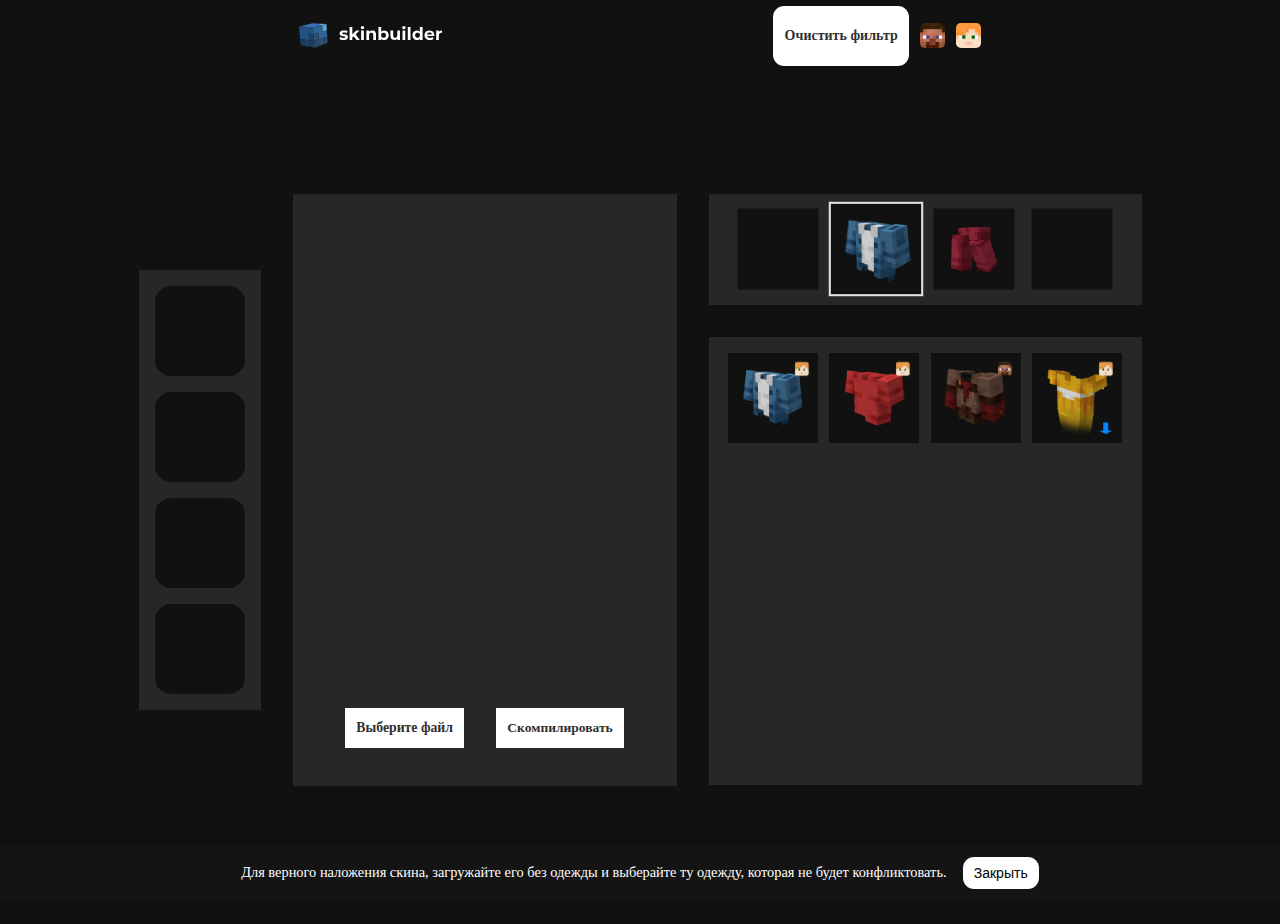
<file: index.html>
<!DOCTYPE html>
<html lang="ru">
<head>
    <meta charset="UTF-8">
    <meta name="viewport" content="width=device-width, initial-scale=1.0">

    <link rel="stylesheet" href="style.css">
    <link rel="stylesheet" href="adapt.css">
    <link rel="stylesheet" href="https://baguettecss.github.io/v2/v2.css">
    <link rel="shortcut icon" href="https://skinbuildermd.github.io/img/logo/skinbuilder-logo-mini.svg" type="image/x-icon">

    <script src="./js/compile-skin.js"></script>
    <script src="./js/change-clothes.js"></script>
    <script src="./js/selected-file.js"></script>
    <script src="./js/filter.js"></script>

    <title>SkinBuilder</title>

    <style>
    </style>
</head>
<body>
    <div class="headline">
        <div class="logo1">
            <a href="./">
                <img src="./img/logo/skinbuilder-logo-full.svg" alt="лого">
            </a>
        </div>
        <div class="steve-alex" id="steveAlexPanel">
            <div class="btns-filter">
                <div data-f="all" class="clear-filters -br1">
                    <p>Очистить фильтр</p>
                  </div>
                  <img data-f="steve" id="steve" title="Толстые руки у скина" src="./img/icons/steve.png">
                  <img data-f="alex" id="alex" title="Тонкие руки у скина" src="./img/icons/alex.png">
            </div>
          </div>               
    </div>
    <div class="main">
        <div class="ll">
            <p>Использовать лучше на ПК.</p>
        </div>
        <div class="in">
            <div class="pre-skin">
                <div class="adds-skins -br1">
                    <div id="golova" class="installed"></div>
                    <div id="verh" class="installed"></div>                    
                    <div id="nogi" class="installed"></div>
                    <div id="obuv" class="installed"></div>
                </div>
            </div>
            <div class="skin -br1">
                <div class="pix-skin">
                    <img id="skin-sel" src="img/air.png">
                </div>
                <div class="skompil">
                    <label class="change-btn -br1" for="inputImage">
                        <span id="labelText" title="Выберите файл...">Выберите файл</span>
                        <input type="file" id="inputImage" accept="image/*">
                    </label>
                    <div style="margin-left: 2rem;" class="skompil-btn -br1" title="Скомпилировать Ваш скин">
                        <p id="compileButton" title="Скомпилировать Ваш скин" onclick="compileSkin()">Скомпилировать</p>
                    </div>
                </div>
            </div>
            <div class="at">
                <div class="clothes -br1">
                    <div class="-br1 c hj"></div>
                    <div class="-br1 c verh selected" onclick="changeClothes('verh')"><img class="verh" src="./img/models/var/verh_1.png"></div>
                    <div class="-br1 c nogi" id="nogi-add" onclick="changeClothes('nogi')"><img src="./img/models/nogi/nogi_1.png"></div>
                    <div class="-br1 c obuv" onclick="changeClothes('obuv')"></div>
                </div>
                <div class="all-cloat -br1">
                    <div class="all-cloat-scroll-wrapper">
                      <div class="all-cloat-scroll">
                        <div class="w -br1" data-skin="alex">
                            <img id="verh-go" src="./img/models/verh/verh_1.png" alt="">
                        </div>
                        <div class="w -br1" data-skin="alex">
                            <img id="verh-go" src="./img/models/verh/verh_2.png" alt="">
                        </div>
                        <div class="w -br1" data-skin="steve">
                            <img id="verh-go" src="./img/models/verh/verh_3.png" alt="">
                        </div>
                        <div class="w -br1" data-skin="alex">
                            <img id="verh-go" src="./img/models/verh/verh_4.png" alt="">
                        </div>

                    </div>
                </div> 
            </div>
        </div>
    </div>
    <div id="cookie-notification">
        <p>Для верного наложения скина, загружайте его без одежды и выберайте ту одежду, которая не будет конфликтовать.</p>
        <button id="close-cookie-notification" onclick="hideCookieNotification()">Закрыть</button>
    </div>
    <script src="./js/shoto.js"></script>
    <script src="./js/cookie.js"></script>
    <script src="./js/alert-cmd.js"></script>
</body>
</html>
</file>
<file: style.css>
* {
    color: white;
}
:root {
    --ui-color: #272727;
    --br: 1rem;
    --bar-col: #141414;
    --otstyp1: 1rem;
    --otstup2: 0 23%;
    --fw600: 600;
    --MonsColor: #303030;
}
::-webkit-scrollbar {
    width: 5px;
}
::-webkit-scrollbar-track {
    background-color: #171717;
    margin-top: .7rem;
    margin-bottom: .7rem;
}
::-webkit-scrollbar-thumb {
    background-color: #b0b0b0;
    border-radius: 1rem;
}
::-webkit-scrollbar-thumb:hover {
    background-color: #7a7a7a;
    border-radius: 1rem;
}
@-moz-document url-prefix() {
    .all-cloat {
      display: flex;
      justify-content: center;
      align-items: flex-start;
      margin-top: 2rem;
      background-color: var(--ui-color);
      width: 393.6px;
      height: 27rem;
      padding: var(--otstyp1);
      padding-bottom: 0;
      overflow-x: auto;
    }
    .clothes {
        display: flex;
        justify-content: center;
        width: 394px;
    }
  }
html {
    background-color: #101110;
}
.headline {
    display: flex;
    height: 55px;
    padding: var(--otstup2);
    background-color: #101110;
    justify-content: space-between;
}

.logo1 img {
    width: 143px;
    height: 100%;
}

.logo1 {
    display: flex;
    width: 200px;
    height: 100%;
}

.logo1 a {
    display: flex;
    justify-content: center;
    align-content: center;
    height: 100%;
}
.lang-sel {
    display: flex;
}
.lang-sel a {
    display: flex;
    justify-content: center;
    align-items: center;
}
.lang-sel img {
    height: 25px;
    width: 25px;
}
#logo-site:hover {
    fill: #e0751c;
}

.steve-alex {
    display: flex;
    flex-direction: column;
    justify-content: center;
    align-items: center;
}

.steve-alex img {
    width: 25px;
    height: 25px;
    margin-left: .7rem;
    border-radius: .3rem;
}
.btns-filter {
    display: flex;
    justify-content: center;
    align-items: center;
}
.main {
    display: flex;
    justify-content: center;
    align-items: center;
    height: 853px;
    /* padding: var(--otstup2); */
}
.skin {
    display: flex;
    justify-content: center;
    align-items: center;
    flex-direction: column;
    background-color: var(--ui-color);
    width: 22rem;
    height: 35rem;
    background-size: 111.5%;
    padding: var(--otstyp1);
}
.change-btn {
    user-select: none;
    cursor: pointer;
    display: flex;
    justify-content: center;
    align-items: center;
    background-color: #ffffff;
    height: 40px;
    padding-right: .7rem;
    padding-left: .7rem;
    position: relative;
    overflow: hidden;
}
.change-btn span {
    font-weight: var(--fw600);
    font-size: 1.53vh;
    color: var(--MonsColor);
}
.change-btn input {
    position: absolute;
    top: 0;
    left: 0;
    width: 100%;
    height: 100%;
    opacity: 0;
    cursor: pointer;
}
.pix-skin {
    display: flex;
    justify-content: center;
    align-items: center;
    margin: 4rem;
    margin-top: 5.25rem;
    margin-bottom: 0;
    height: 200px;
    width: 200px;
}
.pix-skin img {
    width: 100px;
    height: 100px;
}
.in {
    display: flex;
    justify-content: center;
}
.at {
    margin-left: 2rem;
    
}
.clothes {
    display: flex;
    justify-content: center;
    align-items: center;
    background-color: var(--ui-color);
    width: 401px;
    height: 79px;
    padding: var(--otstyp1);
}
.all-cloat {
    display: flex;
    justify-content: center;
    align-items: flex-start;
    margin-top: 2rem;
    background-color: var(--ui-color);
    width: 401px;
    height: 27rem;
    padding: var(--otstyp1);
    padding-bottom: 0;
    overflow-x: auto;
  }
.all-cloat-scroll {
    display: flex;
    flex-wrap: wrap;
    width: fit-content;
    height: 100%;
    margin: 0 auto;
    margin-left: -.7rem;
}
.w {
    width: 90px;
    height: 90px;
    background-color: #101110;
    margin-left: .7rem;
    margin-bottom: 1rem;
}
.w img {
    width: 90px;
    height: 90px;
    cursor: pointer;
}
.w:hover {
    box-sizing: border-box;
    border: 2px solid #ffffffe1;
  }

.w:hover img {
    margin: -2px;
}
.c {
    width: 90px;
    height: 90px;
    background-color: #101110;
    margin-left: .5rem;
    box-sizing: border-box;
    transition: transform 0.3s ease;
}

.c img {
    width: 90px;
    height: 90px;
    cursor: pointer;
    transition: transform 0.3s ease;
}

.c.selected {
    transform: scale(1.05);
    z-index: 1;
}

.c.selected img {
    transform: scale(1.05);
}

.c:not(.selected) {
    transform: scale(0.9);
}

.c:not(.selected) img {
    transform: scale(0.9);
}
.hj {
    margin: 0;
}
.adds-skins {
    display: flex;
    align-items: center;
    flex-wrap: wrap;
    background-color:  var(--ui-color);
    width: 122px;
    margin-right: 2rem;
}
#obuv {
    margin-bottom: var(--otstyp1);
}
.installed {
    display: inline-block;
    width: 90px;
    height: 90px;
    background-color: #101110;
    margin: var(--otstyp1);
    margin-bottom: 0;
    border-radius: var(--br);
}
.pre-skin {
    display: flex;
    align-items: center;
}
.skompil {
    display: flex;
    justify-content: center;
    align-items: end;
    height: 233px;
}
.skompil-btn {
    user-select: none;
    cursor: pointer;
    display: flex;
    justify-content: center;
    align-items: center;
    background-color: #ffffff;
    height: 40px;
    padding-right: .7rem;
    padding-left: .7rem;
    position: relative;
    overflow: hidden;
}
.skompil-btn p{
    font-weight: var(--fw600);
    font-size: 1.5vh;
    color: var(--MonsColor);
}
.selected {
    border: 2px solid #ffffffe1;
}
.installed img{
    border-radius: var(--br);
    width: 90px;
    height: 90px;
    cursor: pointer;
}
.installed img:hover {
    transform: scale(1.05);
    box-sizing: border-box;
    border: 2px solid #ffffffe1;
}
.n {
    width: 95px;
    height: 95px;
    background-color: #101110;
    margin-left: .7rem;
    margin-top: .5rem;
    margin-bottom: .7em;
    border-radius: 1rem;
}
.n img {
    width: 95px;
    height: 95px;
    cursor: pointer;
}
.nogi-all-cloat {
    margin-top: 2rem;
    background-color: #2c2e2c;
    width: 435px;
    height: 399px;
    padding: 1rem;
    padding-bottom: 0;
    overflow-x: auto;
}
.nogi-all-cloat-scroll {
    display: flex;
    flex-wrap: wrap;
    justify-content: flex-start;
    width: fit-content;
    height: 100%;
    margin: 0 auto;
    margin-left: -.5rem;
}
#skin-sel {
    background-size: cover;
    pointer-events: none;
}
#cookie-notification {
    display: flex;
    justify-content: center;
    align-items: center;
    background-color: var(--bar-col);
    position: fixed;
    bottom: 0;
    left: 0;
    width: 100%;
    padding-top: .7rem;
    padding-bottom: .7rem;
}
#cookie-notification p {
    margin: 0;
    color: #ffffff;
    font-size: .9rem;
}
#close-cookie-notification {
    background-color: #ffffff;
    border: none;
    color: #000000;
    text-align: center;
    text-decoration: none;
    display: inline-block;
    font-size: 14px;
    cursor: pointer;
    margin-left: 1rem;
    border-radius: .7rem;
    padding: .5rem .7rem .5rem .7rem;
}
.clear-filters {
    background-color: #ffffff;
    border: none;
    text-align: center;
    text-decoration: none;
    display: inline-block;
    font-size: 14px;
    cursor: pointer;
    margin-left: 1rem;
    border-radius: .7rem;
    padding: .5rem .7rem .5rem .7rem;
    font-weight: var(--fw600);
}
.clear-filters p{
    color: var(--MonsColor);
}
#steve {
    cursor: pointer;
}
#alex {
    cursor: pointer;
}
.ll p {
    font-size: 0;
}
</file>
<file: adapt.css>
@media only screen and (max-width: 500px) {
    .all-cloat {
        margin-top: 0rem;
        max-width: 0;
        height: 0;
        padding: 0;
        padding-bottom: 0;
      }
      .clothes {
        width: 0;
        height: 0;
        border: none;
        background: none;
        padding: 0;
      }
      .c img {
        width: 0;
        height: 0;
      }
      .pix-skin {
        width: 0;
        height: 0;
      }
      .pix-skin img {
        width: 0;
        height: 0;
      }
      .skompil {
        width: 0;
        height: 0;
      }
      .skin {
        width: 0;
        height: 0;
      }
      .skompil-btn {
        width: 0;
        height: 0;
      }
      .in {
        width: 0;
        height: 0;
      }
      .adds-skins {
        width: 0;
        height: 0;
      }
      .skin {
        width: 0;
        height: 0;
        padding: 0;
      }
      .c {
        width: 0;
        height: 0;
      }
      .verh {
        width: 0;
        height: 0;
      }
      .selected {
        border: 0;
      }
      .change-btn {
        width: 0;
        height: 0;
      }
      .headline {
        display: flex;
        height: 55px;
        padding-left: 0rem;
        padding-right: 0rem;
        background-color: #111111;
        justify-content: space-between;
        width: 99%;
      }
      .logo1 a img {
        width: 0px;
        height: 0px;
      }
      .clear-filters {
        width: 0;
        height: 0;
        padding: 0;
      }
      .clear-filters p {
        font-size: 0;
      }
      .btns-filter img {
        width: 0;
        height: 0;
      }
      .main {
        display: flex;
        justify-content: center;
        align-items: center;
        width: 350px;
        padding: 0;
        height: 580px;
        background-color: #111111;
        background-image: none;
      }
      .main .ll p {
        margin-left: 2rem;
        margin-top: 5rem;
      }
      #cookie-notification {
        display: flex;
        justify-content: center;
        align-items: center;
        background-color: var(--bar-col);
        padding: .7rem;
        position: fixed;
        bottom: 0;
        left: 0;
        width: 98.8%;
      }
      #close-cookie-notification {
        margin-left: 0rem;
        font-size: 0;
        padding: 0;
      }
      #cookie-notification {
        display: flex;
        justify-content: center;
        align-items: center;
        background-color: 0;
        padding: 0;
        position: fixed;
        bottom: 0;
        left: 0;
        width: 0;
      }
      #cookie-notification p {
        font-size: 0;
      }
      .ll {
        height: 0px;
        display: flex;
        align-items: center;
        user-select: none;
        margin-top: 0;
        width: 25rem;
      }
      .ll p {
        display: flex;
        justify-content: right;
        align-items: center;
        font-size: 1.5rem;
        width: 350px;
      }
}
</file>
